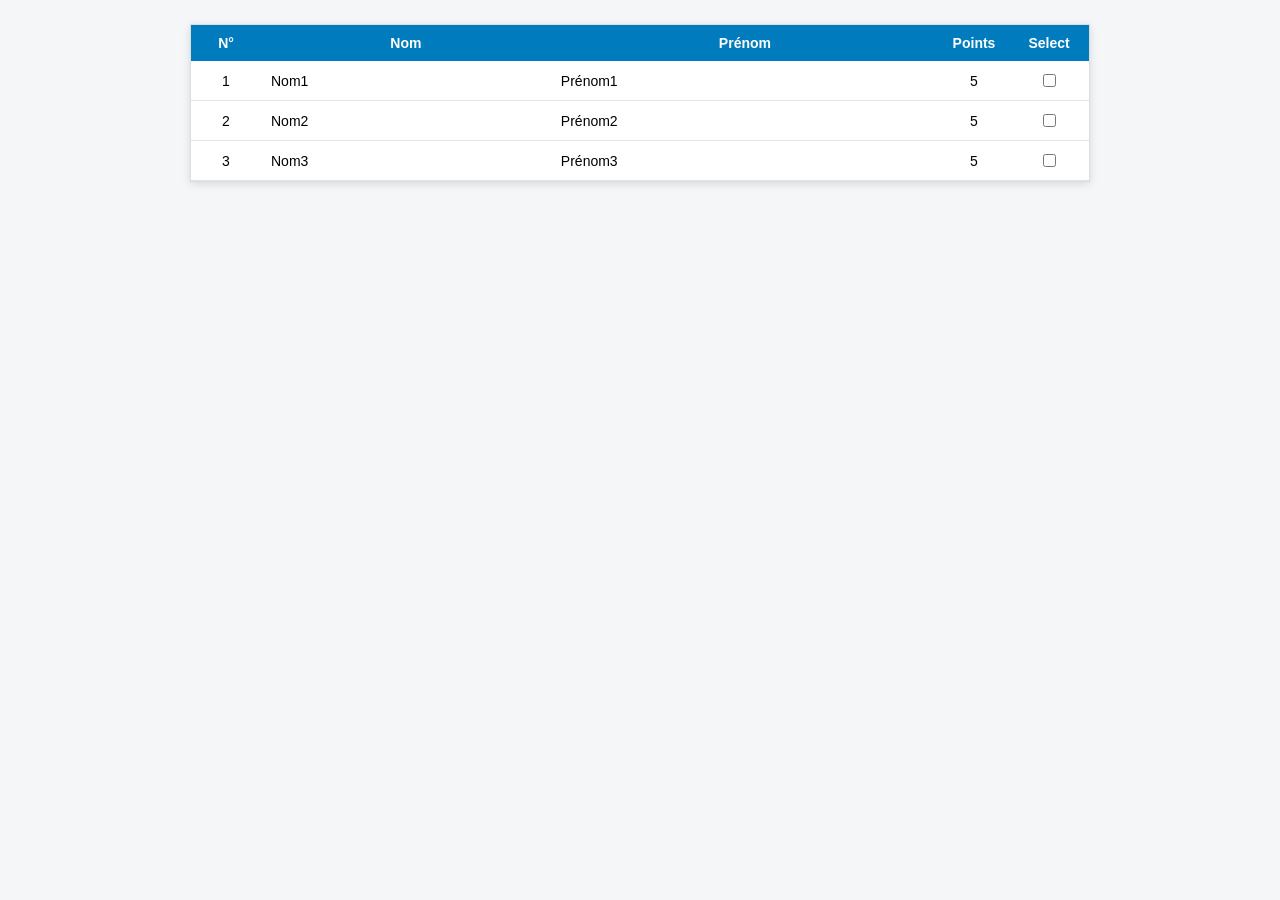
<file: etape1/index.html>
<!DOCTYPE html>
<html lang="fr">
<head>
    <meta charset="UTF-8">
    <meta name="viewport" content="width=device-width, initial-scale=1.0">
    <title>CRUD-Persons - Etape 1</title>
    <link rel="stylesheet" href="style.css">
</head>
<body>
    <div id="table_container">
        <table id="persons_table">
            <thead>
                <tr>
                    <th>N°</th>
                    <th>Nom</th>
                    <th>Prénom</th>
                    <th>Points</th>
                    <th>Select</th>
                </tr>
            </thead>
            <tbody id="persons_body">
                <tr>
                    <td class="col_number">1</td>
                    <td class="col_text">Nom1</td>
                    <td class="col_text">Prénom1</td>
                    <td class="col_number">5</td>
                    <td class="col_chkbox"><input type="checkbox"/></td>
                </tr>
                <tr>
                    <td class="col_number">2</td>
                    <td class="col_text">Nom2</td>
                    <td class="col_text">Prénom2</td>
                    <td class="col_number">5</td>
                    <td class="col_chkbox"><input type="checkbox"/></td>
                </tr>
                <tr>
                    <td class="col_number">3</td>
                    <td class="col_text">Nom3</td>
                    <td class="col_text">Prénom3</td>
                    <td class="col_number">5</td>
                    <td class="col_chkbox"><input type="checkbox"/></td>
                </tr>
            </tbody>
        </table>
    </div>
</body>
</html>
</file>
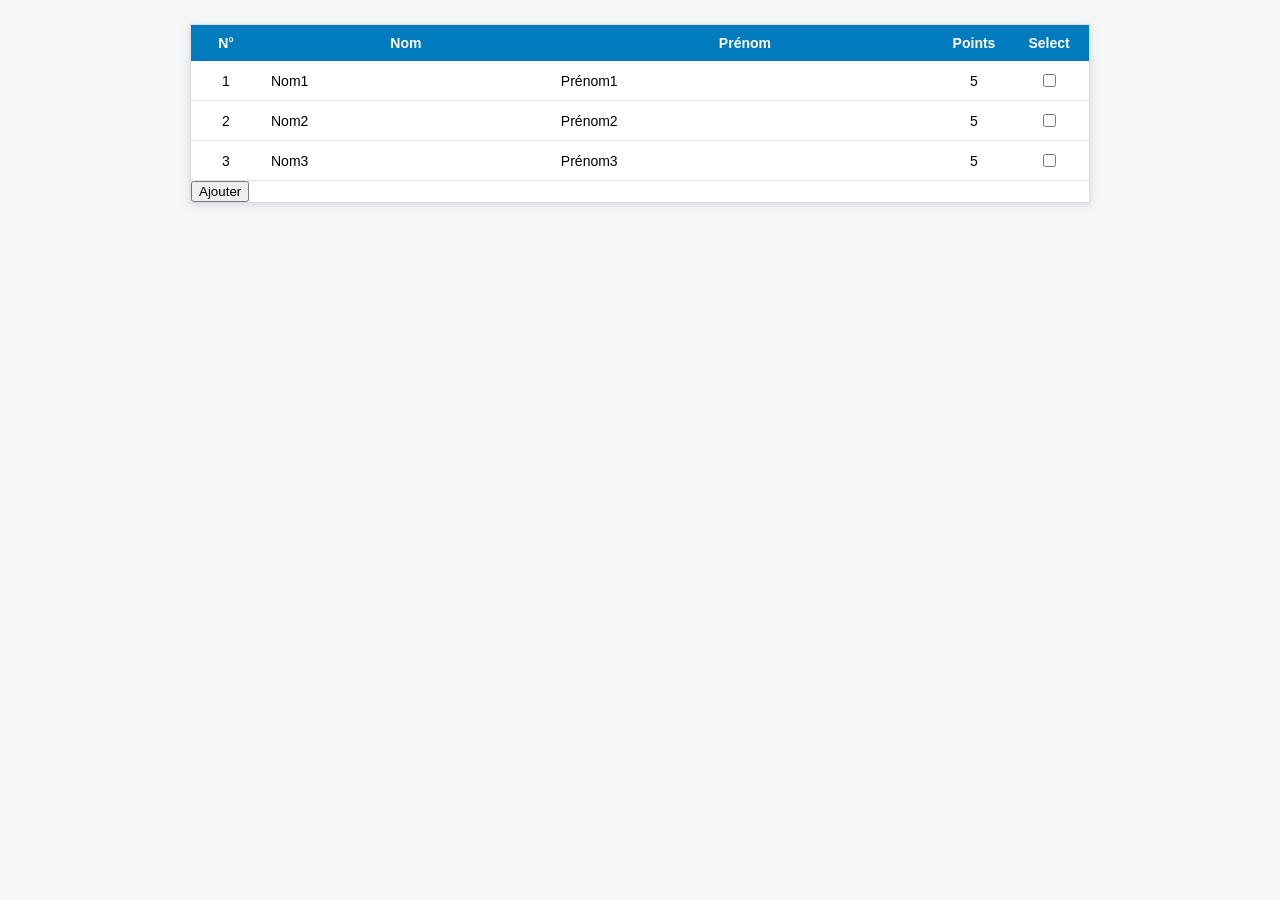
<file: etape2/index.html>
<!DOCTYPE html>
<html lang="fr">
<head>
    <meta charset="UTF-8">
    <meta name="viewport" content="width=device-width, initial-scale=1.0">
    <title>CRUD-Persons - Etape 2</title>
    <link rel="stylesheet" href="style.css">
</head>
<body>
    <div id="table_container">
        <table id="persons_table">
            <thead>
                <tr>
                    <th>N°</th>
                    <th>Nom</th>
                    <th>Prénom</th>
                    <th>Points</th>
                    <th>Select</th>
                </tr>
            </thead>
            <tbody id="persons_body">
                <tr>
                    <td class="col_number">1</td>
                    <td class="col_text">Nom1</td>
                    <td class="col_text">Prénom1</td>
                    <td class="col_number">5</td>
                    <td class="col_chkbox"><input type="checkbox"/></td>
                </tr>
                <tr>
                    <td class="col_number">2</td>
                    <td class="col_text">Nom2</td>
                    <td class="col_text">Prénom2</td>
                    <td class="col_number">5</td>
                    <td class="col_chkbox"><input type="checkbox"/></td>
                </tr>
                <tr>
                    <td class="col_number">3</td>
                    <td class="col_text">Nom3</td>
                    <td class="col_text">Prénom3</td>
                    <td class="col_number">5</td>
                    <td class="col_chkbox"><input type="checkbox"/></td>
                </tr>
            </tbody>
        </table>
        <button onclick="doInsertRowTable(99, 'nom', 'prenom', 10)">Ajouter</button>
    </div>
    <script src="script.js"></script>
</body>
</html>
</file>
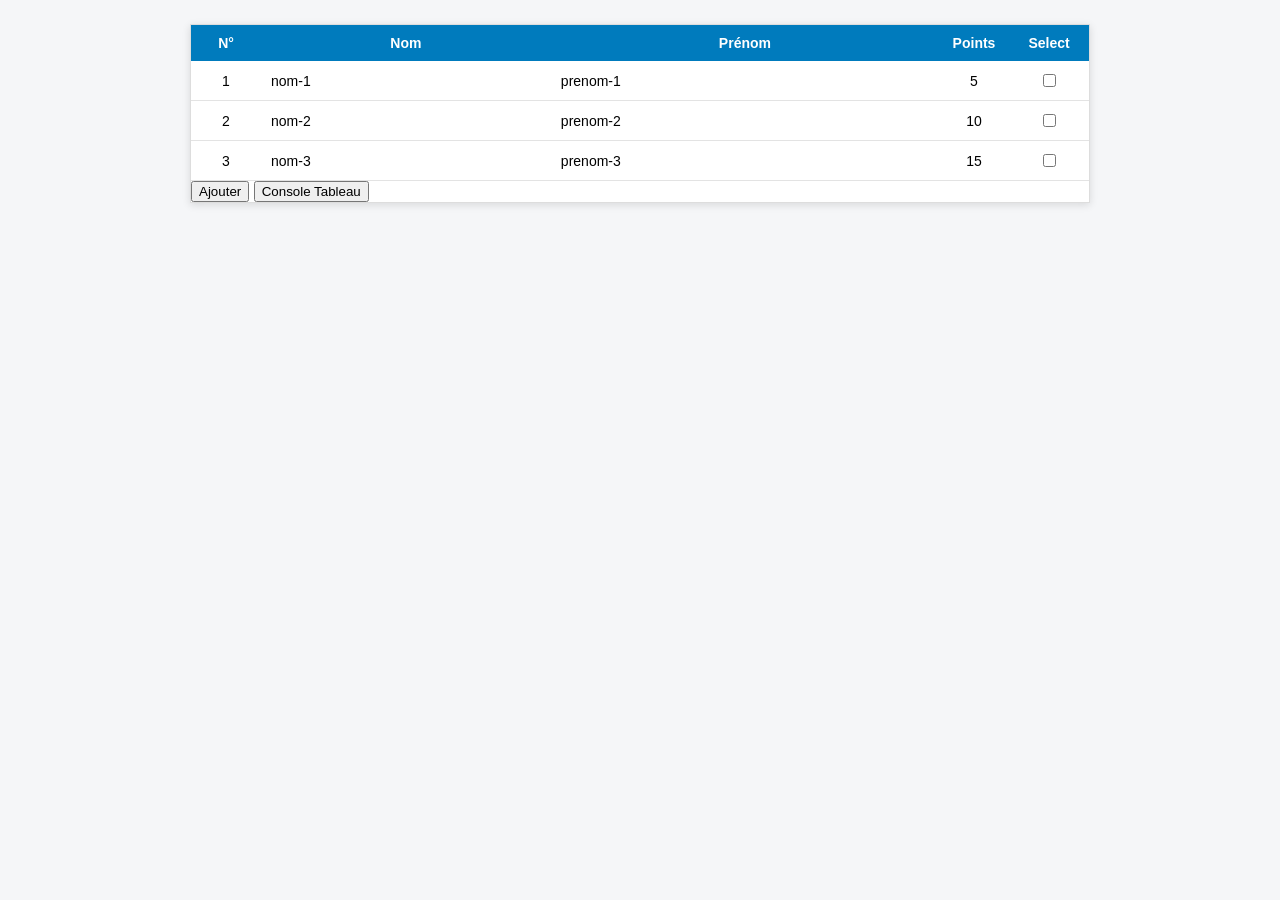
<file: etape3/index.html>
<!DOCTYPE html>
<html lang="fr">
<head>
    <meta charset="UTF-8">
    <meta name="viewport" content="width=device-width, initial-scale=1.0">
    <title>CRUD-Persons - Etape 3</title>
    <link rel="stylesheet" href="style.css">
</head>
<body>
    <div id="table_container">
        <table id="persons_table">
            <thead>
                <tr>
                    <th>N°</th>
                    <th>Nom</th>
                    <th>Prénom</th>
                    <th>Points</th>
                    <th>Select</th>
                </tr>
            </thead>
            <tbody id="persons_body"></tbody>
        </table>
        <button onclick="doInsertRowTable(99, 'nom', 'prenom', 10)">Ajouter</button>
        <button onclick="consoleTableau()">Console Tableau</button>
    </div>
    <script src="script.js"></script>
</body>
</html>
</file>
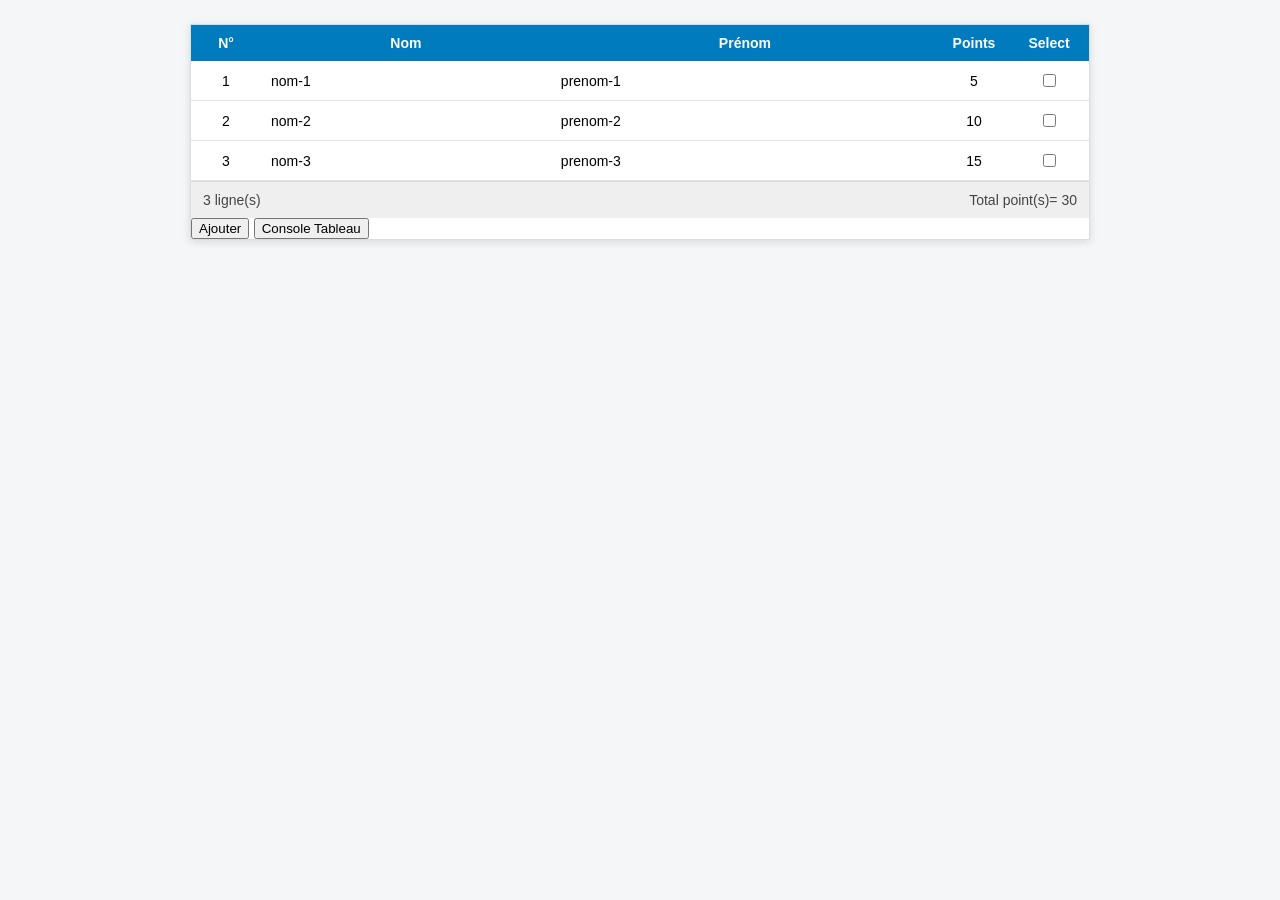
<file: etape4/index.html>
<!DOCTYPE html>
<html lang="fr">
<head>
    <meta charset="UTF-8">
    <meta name="viewport" content="width=device-width, initial-scale=1.0">
    <title>CRUD-Persons - Etape 4</title>
    <link rel="stylesheet" href="style.css">
</head>
<body>
    <div id="table_container">
        <table id="persons_table">
            <thead>
                <tr>
                    <th>N°</th>
                    <th>Nom</th>
                    <th>Prénom</th>
                    <th>Points</th>
                    <th>Select</th>
                </tr>
            </thead>
            <tbody id="persons_body"></tbody>
        </table>
        <div id="container_summary">
            <p id="p1">0 ligne(s)</p>
            <p id="p2"></p>
            <p id="p3">Total point(s)= 0</p>
        </div>
        <button onclick="doInsert('nom', 'prenom', 10)">Ajouter</button>
        <button onclick="consoleTableau()">Console Tableau</button>
    </div>
    <script src="script.js"></script>
</body>
</html>
</file>
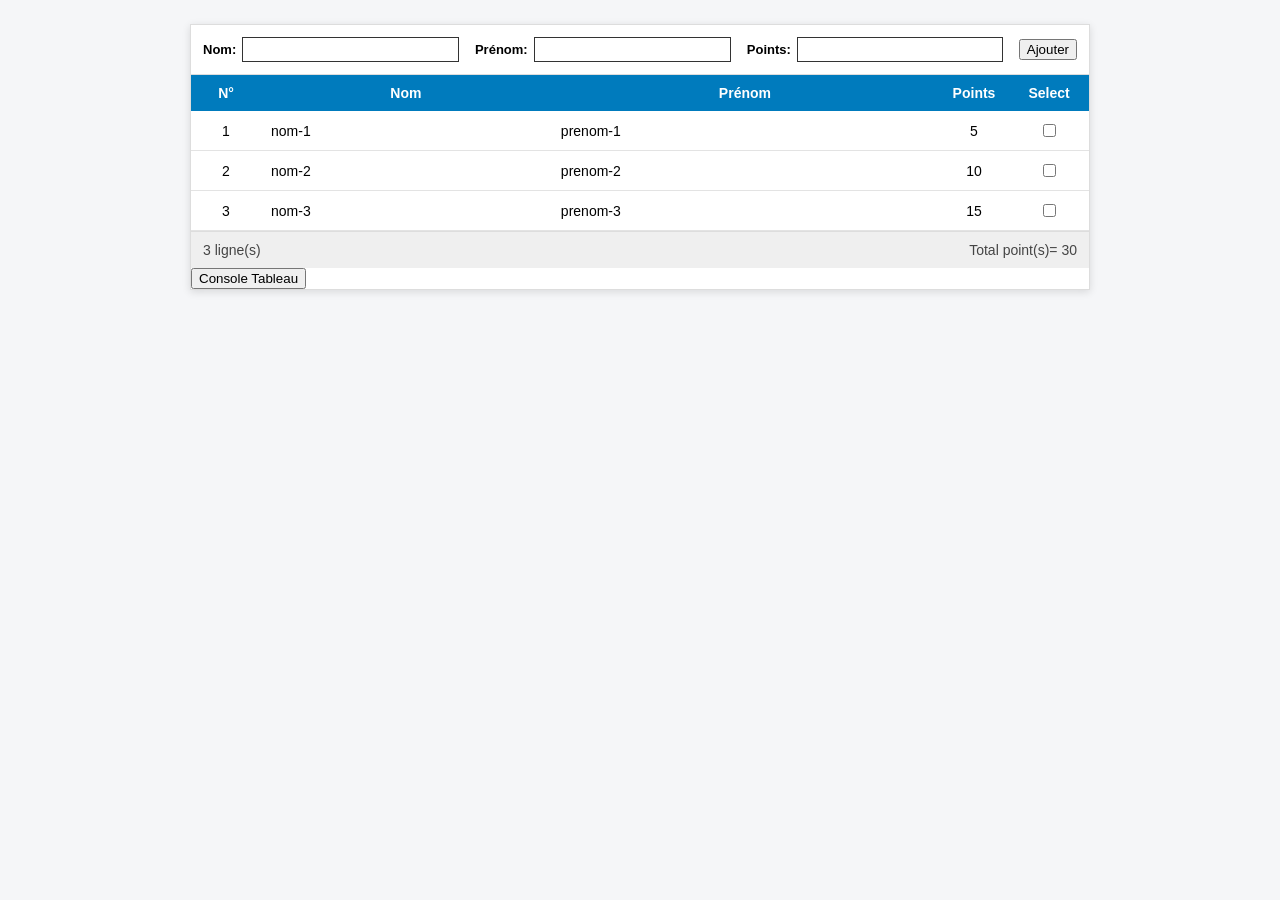
<file: etape5/index.html>
<!DOCTYPE html>
<html lang="fr">
<head>
    <meta charset="UTF-8">
    <meta name="viewport" content="width=device-width, initial-scale=1.0">
    <title>CRUD-Persons - Etape 5</title>
    <link rel="stylesheet" href="style.css">
</head>
<body>
    <div id="table_container">
        <div id="form_container">
            <div class="form_group">
                <label class="form_label">Nom:</label>
                <input type="text" id="form_nom" class="form_field"/>
            </div>
            <div class="form_group">
                <label class="form_label">Prénom:</label>
                <input type="text" id="form_prenom" class="form_field"/>
            </div>
            <div class="form_group">
                <label class="form_label">Points:</label>
                <input type="number" id="form_points" class="form_field"/>
            </div>
            <button onclick="doNewData()">Ajouter</button>
        </div>
        <table id="persons_table">
            <thead>
                <tr>
                    <th>N°</th>
                    <th>Nom</th>
                    <th>Prénom</th>
                    <th>Points</th>
                    <th>Select</th>
                </tr>
            </thead>
            <tbody id="persons_body"></tbody>
        </table>
        <div id="container_summary">
            <p id="p1">0 ligne(s)</p>
            <p id="p2"></p>
            <p id="p3">Total point(s)= 0</p>
        </div>
        <button onclick="consoleTableau()">Console Tableau</button>
    </div>
    <script src="script.js"></script>
</body>
</html>
</file>
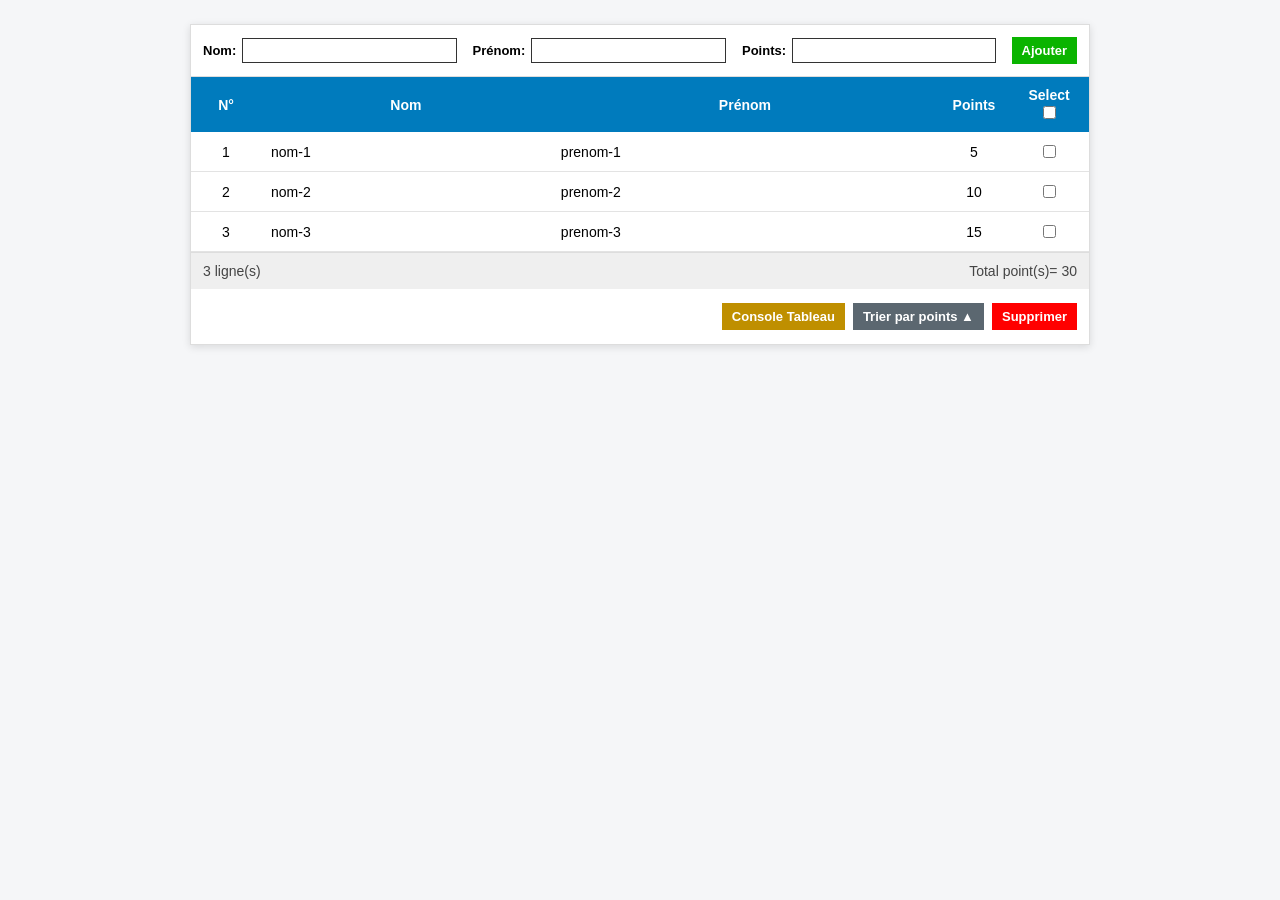
<file: etape6/index.html>
<!DOCTYPE html>
<html lang="fr">
<head>
    <meta charset="UTF-8">
    <meta name="viewport" content="width=device-width, initial-scale=1.0">
    <title>CRUD-Persons - Etape 6</title>
    <link rel="stylesheet" href="style.css">
</head>
<body>
    <div id="table_container">
        <div id="form_container">
            <div class="form_group">
                <label class="form_label">Nom:</label>
                <input type="text" id="form_nom" class="form_field"/>
            </div>
            <div class="form_group">
                <label class="form_label">Prénom:</label>
                <input type="text" id="form_prenom" class="form_field"/>
            </div>
            <div class="form_group">
                <label class="form_label">Points:</label>
                <input type="number" id="form_points" class="form_field"/>
            </div>
            <button class="btn-add" onclick="doNewData()">Ajouter</button>
        </div>
        <table id="persons_table">
            <thead>
                <tr>
                    <th>N°</th>
                    <th>Nom</th>
                    <th>Prénom</th>
                    <th>Points</th>
                    <th>Select <input type="checkbox" id="select_all" onclick="toggleAll()"/></th>
                </tr>
            </thead>
            <tbody id="persons_body"></tbody>
        </table>
        <div id="container_summary">
            <p id="p1">0 ligne(s)</p>
            <p id="p2"></p>
            <p id="p3">Total point(s)= 0</p>
        </div>
        <div id="container_btn">
            <button class="btn-consol" onclick="consoleTableau()">Console Tableau</button>
            <button class="btn-sort" id="btn_sort" onclick="sortByPoints()">Trier par points ▲</button>
            <button class="btn-del" onclick="deleteRow()">Supprimer</button>
        </div>
    </div>
    <script src="script.js"></script>
</body>
</html>
</file>
<file: etape1/style.css>
* {
    box-sizing: border-box;
}

body {
    margin: 0;
    padding: 24px;
    background: #f5f6f8;
}

#table_container {
    font-family: Calibri, Arial, sans-serif;
    width: 80%;
    max-width: 900px;
    margin: 0 auto;
    background: #ffffff;
    border: 1px solid #dddddd;
    box-shadow: 0 2px 8px rgba(0, 0, 0, 0.12);
}

table {
    width: 100%;
    border-collapse: collapse;
}

th {
    background: #007bbd;
    color: #ffffff;
    padding: 10px;
    font-size: 14px;
    text-align: center;
}

td {
    padding: 10px;
    border-bottom: 1px solid #e3e3e3;
    font-size: 14px;
}

.col_number {
    text-align: center;
    width: 70px;
}

.col_text {
    text-align: left;
}

.col_chkbox {
    text-align: center;
    width: 80px;
}
</file>
<file: etape2/style.css>
* {
    box-sizing: border-box;
}

body {
    margin: 0;
    padding: 24px;
    background: #f5f6f8;
}

#table_container {
    font-family: Calibri, Arial, sans-serif;
    width: 80%;
    max-width: 900px;
    margin: 0 auto;
    background: #ffffff;
    border: 1px solid #dddddd;
    box-shadow: 0 2px 8px rgba(0, 0, 0, 0.12);
}

table {
    width: 100%;
    border-collapse: collapse;
}

th {
    background: #007bbd;
    color: #ffffff;
    padding: 10px;
    font-size: 14px;
    text-align: center;
}

td {
    padding: 10px;
    border-bottom: 1px solid #e3e3e3;
    font-size: 14px;
}

.col_number {
    text-align: center;
    width: 70px;
}

.col_text {
    text-align: left;
}

.col_chkbox {
    text-align: center;
    width: 80px;
}
</file>
<file: etape3/style.css>
* {
    box-sizing: border-box;
}

body {
    margin: 0;
    padding: 24px;
    background: #f5f6f8;
}

#table_container {
    font-family: Calibri, Arial, sans-serif;
    width: 80%;
    max-width: 900px;
    margin: 0 auto;
    background: #ffffff;
    border: 1px solid #dddddd;
    box-shadow: 0 2px 8px rgba(0, 0, 0, 0.12);
}

table {
    width: 100%;
    border-collapse: collapse;
}

th {
    background: #007bbd;
    color: #ffffff;
    padding: 10px;
    font-size: 14px;
    text-align: center;
}

td {
    padding: 10px;
    border-bottom: 1px solid #e3e3e3;
    font-size: 14px;
}

.col_number {
    text-align: center;
    width: 70px;
}

.col_text {
    text-align: left;
}

.col_chkbox {
    text-align: center;
    width: 80px;
}
</file>
<file: etape4/style.css>
* {
    box-sizing: border-box;
}

body {
    margin: 0;
    padding: 24px;
    background: #f5f6f8;
}

#table_container {
    font-family: Calibri, Arial, sans-serif;
    width: 80%;
    max-width: 900px;
    margin: 0 auto;
    background: #ffffff;
    border: 1px solid #dddddd;
    box-shadow: 0 2px 8px rgba(0, 0, 0, 0.12);
}

table {
    width: 100%;
    border-collapse: collapse;
}

th {
    background: #007bbd;
    color: #ffffff;
    padding: 10px;
    font-size: 14px;
    text-align: center;
}

td {
    padding: 10px;
    border-bottom: 1px solid #e3e3e3;
    font-size: 14px;
}

.col_number {
    text-align: center;
    width: 70px;
}

.col_text {
    text-align: left;
}

.col_chkbox {
    text-align: center;
    width: 80px;
}

#container_summary {
    display: flex;
    justify-content: space-between;
    background: #efefef;
    padding: 0 12px;
    font-size: 14px;
    color: #444444;
    border-top: 1px solid #dddddd;
}

#container_summary p {
    margin: 10px 0;
}
</file>
<file: etape5/style.css>
* {
    box-sizing: border-box;
}

body {
    margin: 0;
    padding: 24px;
    background: #f5f6f8;
}

#table_container {
    font-family: Calibri, Arial, sans-serif;
    width: 80%;
    max-width: 900px;
    margin: 0 auto;
    background: #ffffff;
    border: 1px solid #dddddd;
    box-shadow: 0 2px 8px rgba(0, 0, 0, 0.12);
}

table {
    width: 100%;
    border-collapse: collapse;
}

th {
    background: #007bbd;
    color: #ffffff;
    padding: 10px;
    font-size: 14px;
    text-align: center;
}

td {
    padding: 10px;
    border-bottom: 1px solid #e3e3e3;
    font-size: 14px;
}

.col_number {
    text-align: center;
    width: 70px;
}

.col_text {
    text-align: left;
}

.col_chkbox {
    text-align: center;
    width: 80px;
}

#container_summary {
    display: flex;
    justify-content: space-between;
    background: #efefef;
    padding: 0 12px;
    font-size: 14px;
    color: #444444;
    border-top: 1px solid #dddddd;
}

#container_summary p {
    margin: 10px 0;
}

#form_container {
    display: flex;
    align-items: center;
    gap: 16px;
    padding: 12px;
    border-bottom: 1px solid #dddddd;
}

.form_group {
    display: flex;
    align-items: center;
    gap: 6px;
    flex: 1;
}

.form_label {
    font-weight: bold;
    font-size: 13px;
}

.form_field {
    flex: 1;
    min-width: 0;
    padding: 4px;
    border: 1px solid #333333;
}
</file>
<file: etape6/style.css>
* {
    box-sizing: border-box;
}

body {
    margin: 0;
    padding: 24px;
    background: #f5f6f8;
}

#table_container {
    font-family: Calibri, Arial, sans-serif;
    width: 80%;
    max-width: 900px;
    margin: 0 auto;
    background: #ffffff;
    border: 1px solid #dddddd;
    box-shadow: 0 2px 8px rgba(0, 0, 0, 0.12);
}

table {
    width: 100%;
    border-collapse: collapse;
}

th {
    background: #007bbd;
    color: #ffffff;
    padding: 10px;
    font-size: 14px;
    text-align: center;
}

td {
    padding: 10px;
    border-bottom: 1px solid #e3e3e3;
    font-size: 14px;
}

.col_number {
    text-align: center;
    width: 70px;
}

.col_text {
    text-align: left;
}

.col_chkbox {
    text-align: center;
    width: 80px;
}

#container_summary {
    display: flex;
    justify-content: space-between;
    background: #efefef;
    padding: 0 12px;
    font-size: 14px;
    color: #444444;
    border-top: 1px solid #dddddd;
}

#container_summary p {
    margin: 10px 0;
}

#form_container {
    display: flex;
    align-items: center;
    gap: 16px;
    padding: 12px;
    border-bottom: 1px solid #dddddd;
}

.form_group {
    display: flex;
    align-items: center;
    gap: 6px;
    flex: 1;
}

.form_label {
    font-weight: bold;
    font-size: 13px;
}

.form_field {
    flex: 1;
    min-width: 0;
    padding: 4px;
    border: 1px solid #333333;
}

button {
    padding: 6px 10px;
    border: none;
    color: #ffffff;
    font-weight: bold;
    font-size: 13px;
    cursor: pointer;
}

.btn-add {
    background: #0ab400;
}

.btn-del {
    background: #ff0000;
}

.btn-consol {
    background: #bf8f00;
}

.btn-sort {
    background: #5b6770;
}

#container_btn {
    display: flex;
    justify-content: flex-end;
    gap: 8px;
    padding: 14px 12px;
}
</file>
